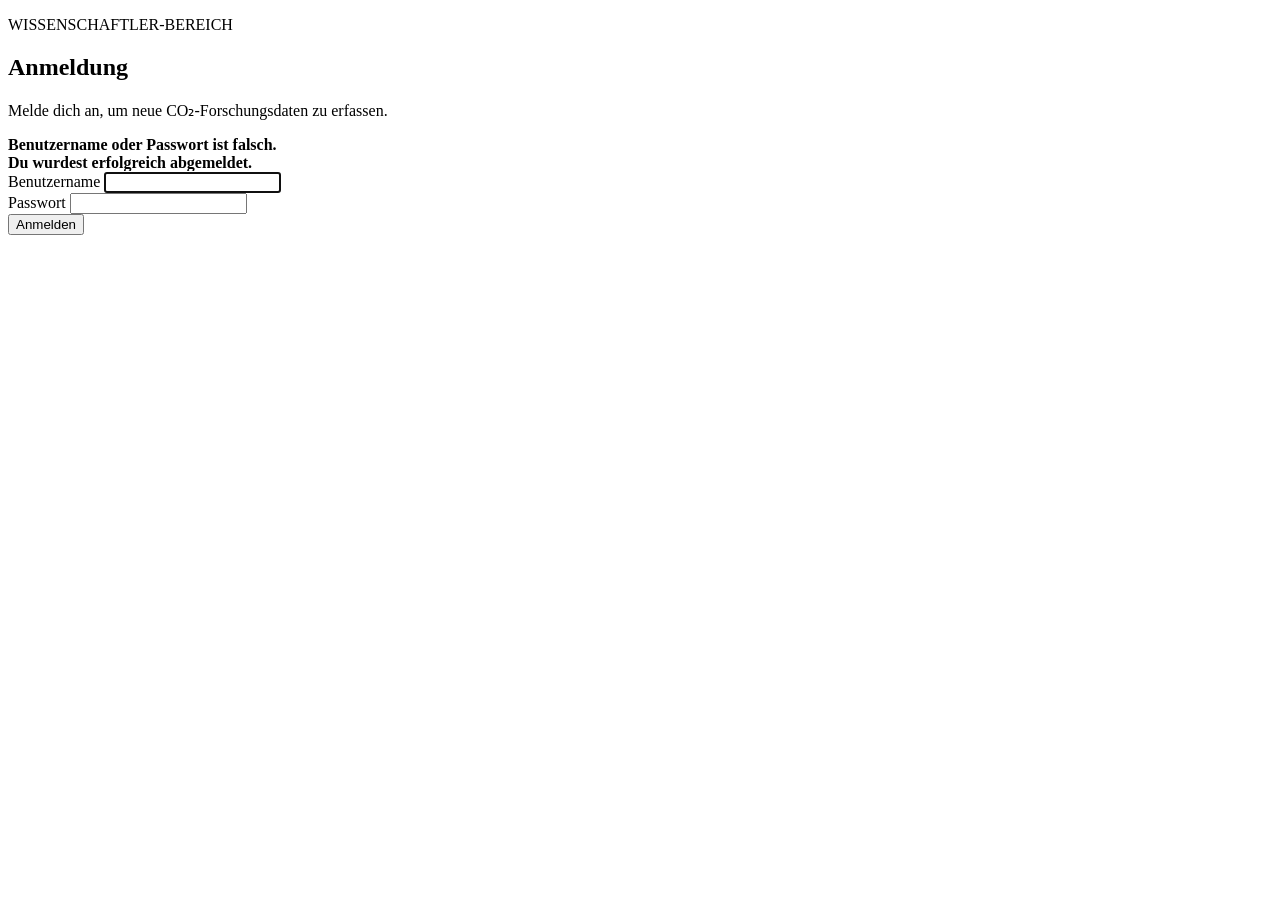
<file: src/main/resources/templates/login.html>
<!DOCTYPE html>
<html lang="de" xmlns:th="http://www.thymeleaf.org">

<head>
    <meta charset="UTF-8">
    <meta name="viewport" content="width=device-width, initial-scale=1.0">

    <title>Anmeldung | Like Hero To Zero</title>

    <link
            rel="stylesheet"
            th:href="@{/css/style.css}">
</head>

<body>

<main class="container">

    <section class="hero">

        <p class="eyebrow">
            WISSENSCHAFTLER-BEREICH
        </p>

        <h1>
            Anmeldung
        </h1>

        <p>
            Melde dich an, um neue CO₂-Forschungsdaten zu erfassen.
        </p>

    </section>

    <section class="card">

        <div
                class="error-box"
                th:if="${param.error}">

            <strong>
                Benutzername oder Passwort ist falsch.
            </strong>

        </div>

        <div
                class="result-box"
                th:if="${param.logout}">

            <strong>
                Du wurdest erfolgreich abgemeldet.
            </strong>

        </div>

        <form
                method="post"
                th:action="@{/login}">

            <div class="field-group">

                <label for="username">
                    Benutzername
                </label>

                <input
                        type="text"
                        id="username"
                        name="username"
                        required
                        autofocus>

            </div>

            <div class="field-group form-spacing">

                <label for="password">
                    Passwort
                </label>

                <input
                        type="password"
                        id="password"
                        name="password"
                        required>

            </div>

            <button
                    class="primary-button"
                    type="submit">

                Anmelden

            </button>

        </form>

    </section>

</main>

</body>

</html>
</file>
